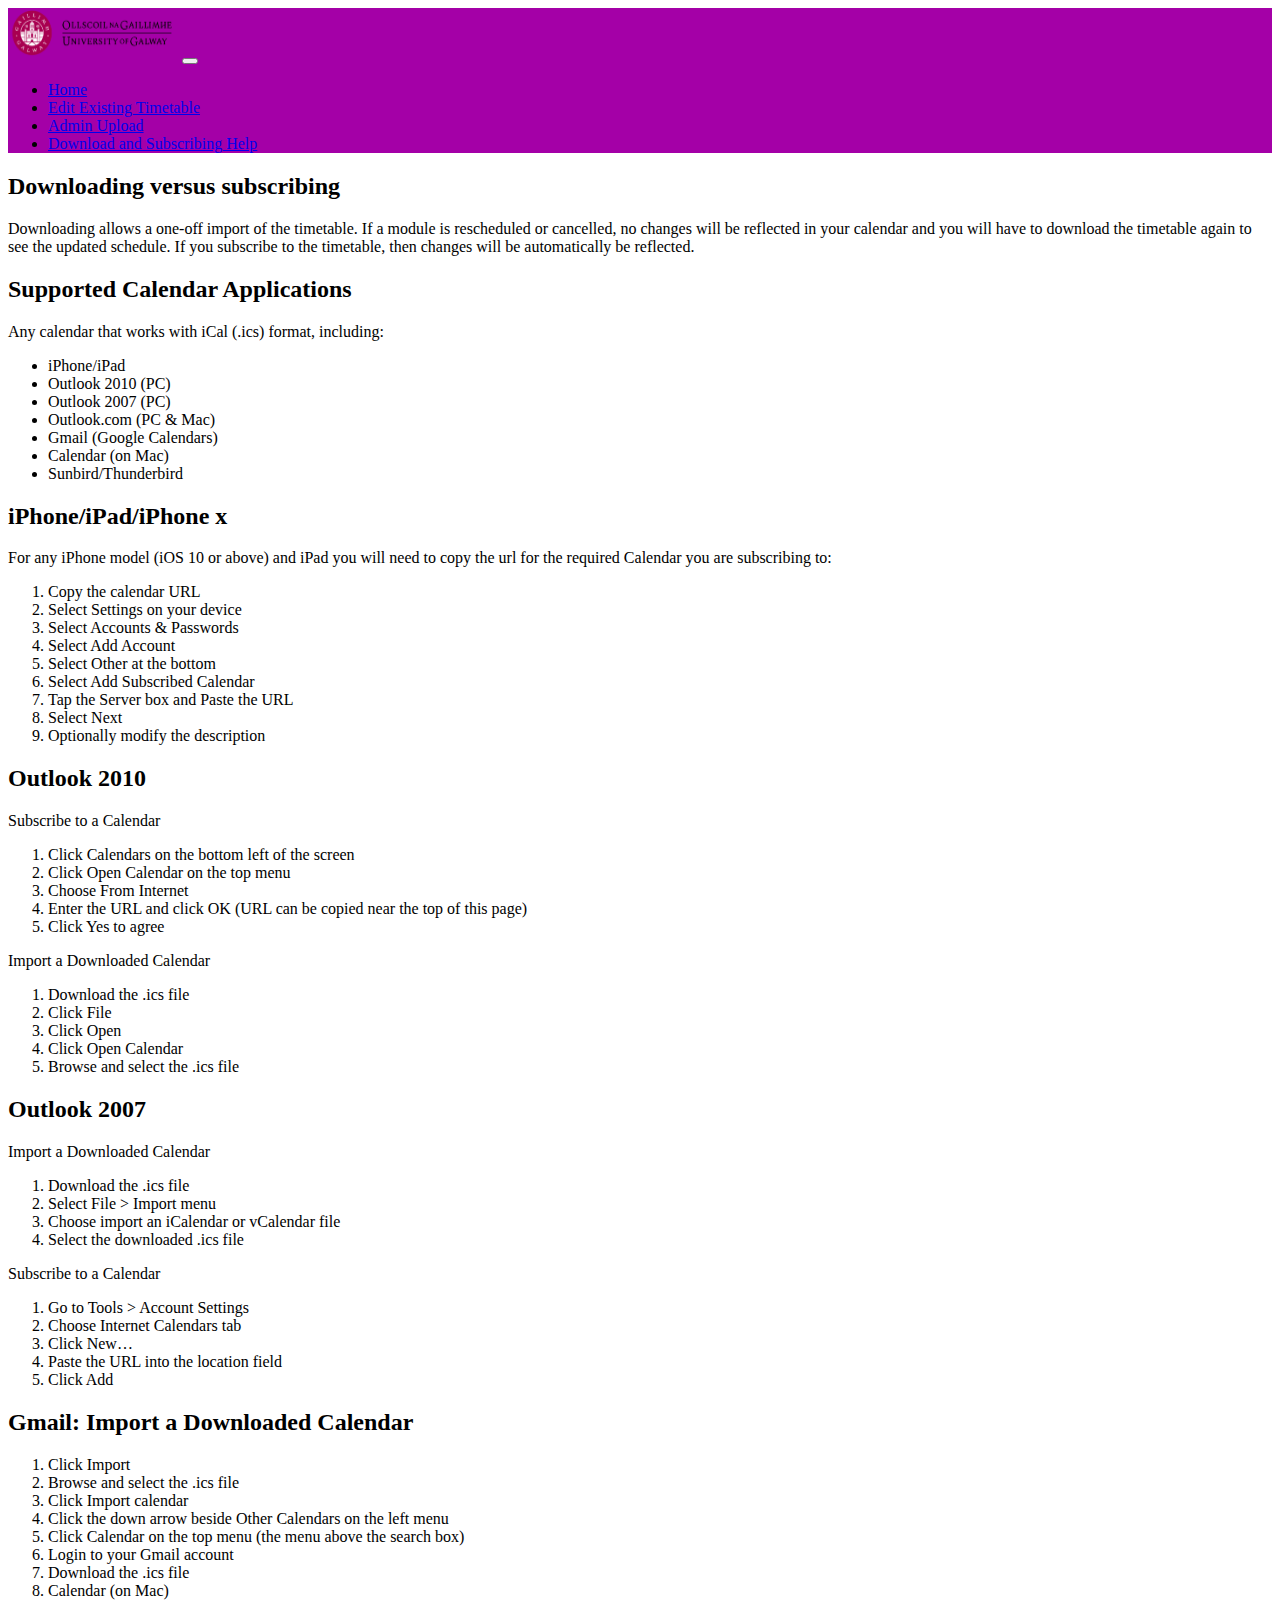
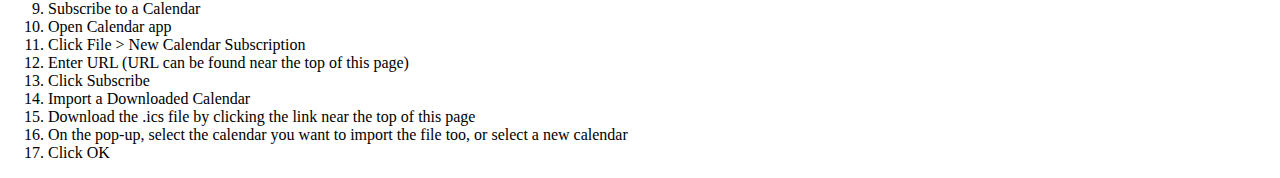
<file: public/help.html>
<!DOCTYPE html>
<html lang="en">
<head>
    <meta charset="UTF-8">
    <meta http-equiv="X-UA-Compatible" content="IE=edge">
    <meta name="viewport" content="width=device-width, initial-scale=1.0">
    <link rel="stylesheet" href="style.css">
    <link rel="icon" type="image/png" href="img/croppedLogo.png"/>
    <link href="https://cdn.jsdelivr.net/npm/bootstrap@5.3.0-alpha1/dist/css/bootstrap.min.css" rel="stylesheet" integrity="sha384-GLhlTQ8iRABdZLl6O3oVMWSktQOp6b7In1Zl3/Jr59b6EGGoI1aFkw7cmDA6j6gD" crossorigin="anonymous">
    <script src="https://cdn.jsdelivr.net/npm/bootstrap@5.3.0-alpha1/dist/js/bootstrap.bundle.min.js" integrity="sha384-w76AqPfDkMBDXo30jS1Sgez6pr3x5MlQ1ZAGC+nuZB+EYdgRZgiwxhTBTkF7CXvN" crossorigin="anonymous"></script>
    <title>Tutorial</title>
</head>
<body class="d-flex flex-column min-vh-100 bg-light">
<nav class="navbar navbar-expand-lg bg-body-tertiary bg-dark" data-bs-theme="dark">
    <div class="container-fluid">
        <a class="navbar-brand" href="#"><img class="logo" src="img/logo.png"></a>
        <button class="navbar-toggler" type="button" data-bs-toggle="collapse" data-bs-target="#navbarSupportedContent" aria-controls="navbarSupportedContent" aria-expanded="false" aria-label="Toggle navigation">
            <span class="navbar-toggler-icon"></span>
        </button>
        <div class="collapse navbar-collapse" id="navbarSupportedContent">
            <ul class="navbar-nav me-auto mb-2 mb-lg-0">
                <li class="nav-item">
                    <a class="nav-link active" aria-current="page" href="/index.html">Home</a>
                </li>
                <li class="nav-item">
                    <a class="nav-link active" aria-current="page" href="/edit.html">Edit Existing Timetable</a>
                </li>
                <li class="nav-item">
                    <a class="nav-link active" href="/upload.html">Admin Upload</a>
                </li>
                <li class="nav-item">
                    <a class="nav-link active" href="/help.html">Download and Subscribing Help</a>
                </li>
            </ul>
        </div>
    </div>
</nav>
<article class="blog-post">
    <h2 class="blog-post-title mb-1">Downloading versus subscribing</h2>
    <p>
        Downloading allows a one-off import of the timetable. If a module is rescheduled or cancelled,
        no changes will be reflected in your calendar and you will have to download the timetable
        again to see the updated schedule. If you subscribe to the timetable, then changes will be
        automatically be reflected.
    </p>
    <h2>Supported Calendar Applications</h2>
    <p>Any calendar that works with iCal (.ics) format, including:</p>
    <ul>
        <li>iPhone/iPad</li>
        <li>Outlook 2010 (PC)</li>
        <li>Outlook 2007 (PC)</li>
        <li>Outlook.com (PC &amp; Mac)</li>
        <li>Gmail (Google Calendars)</li>
        <li>Calendar (on Mac)</li>
        <li>Sunbird/Thunderbird</li>
    </ul>
    <h2>iPhone/iPad/iPhone x</h2>
    <p>For any iPhone model (iOS 10 or above) and iPad you will need to copy the url for the required Calendar you are subscribing to:</p>
    <ol>
        <li>Copy the calendar URL</li>
        <li>Select Settings on your device</li>
        <li>Select Accounts &amp; Passwords</li>
        <li>Select Add Account</li>
        <li>Select Other at the bottom</li>
        <li>Select Add Subscribed Calendar</li>
        <li>Tap the Server box and Paste the URL</li>
        <li>Select Next</li>
        <li>Optionally modify the description</li>
    </ol>
    <h2>Outlook 2010</h2>
    <p>Subscribe to a Calendar</p>
    <ol>
        <li>Click Calendars on the bottom left of the screen</li>
        <li>Click Open Calendar on the top menu</li>
        <li>Choose From Internet</li>
        <li>Enter the URL and click OK (URL can be copied near the top of this page)</li>
        <li>Click Yes to agree</li>
    </ol>
    <p>Import a Downloaded Calendar</p>
    <ol>
        <li>Download the .ics file</li>
        <li>Click File</li>
        <li>Click Open</li>
        <li>Click Open Calendar</li>
        <li>Browse and select the .ics file</li>
    </ol>
    <h2>Outlook 2007</h2>
    <p>Import a Downloaded Calendar</p>
    <ol>
        <li>Download the .ics file</li>
        <li>Select File &gt; Import menu</li>
        <li>Choose import an iCalendar or vCalendar file</li>
        <li>Select the downloaded .ics file</li>
    </ol>
    <p>Subscribe to a Calendar</p>
    <ol>
        <li>Go to Tools &gt; Account Settings</li>
        <li>Choose Internet Calendars tab</li>
        <li>Click New…</li>
        <li>Paste the URL into the location field</li>
        <li>Click Add</li>
    </ol>
    <h2>Gmail: Import a Downloaded Calendar</h2>
    <ol>
        <li>Click Import</li>
        <li>Browse and select the .ics file</li>
        <li>Click Import calendar</li>
        <li>Click the down arrow beside Other Calendars on the left menu</li>
        <li>Click Calendar on the top menu (the menu above the search box)</li>
        <li>Login to your Gmail account</li>
        <li>Download the .ics file</li>
        <li>Calendar (on Mac)</li>
        <li>Subscribe to a Calendar</li>
        <li>Open Calendar app</li>
        <li>Click File &gt; New Calendar Subscription</li>
        <li>Enter URL (URL can be found near the top of this page)</li>
        <li>Click Subscribe</li>
        <li>Import a Downloaded Calendar</li>
        <li>Download the .ics file by clicking the link near the top of this page</li>
        <li>On the pop-up, select the calendar you want to import the file too, or select a new calendar</li>
        <li>Click OK</li>
    </ol>
</article>
</body>
</html>
</file>
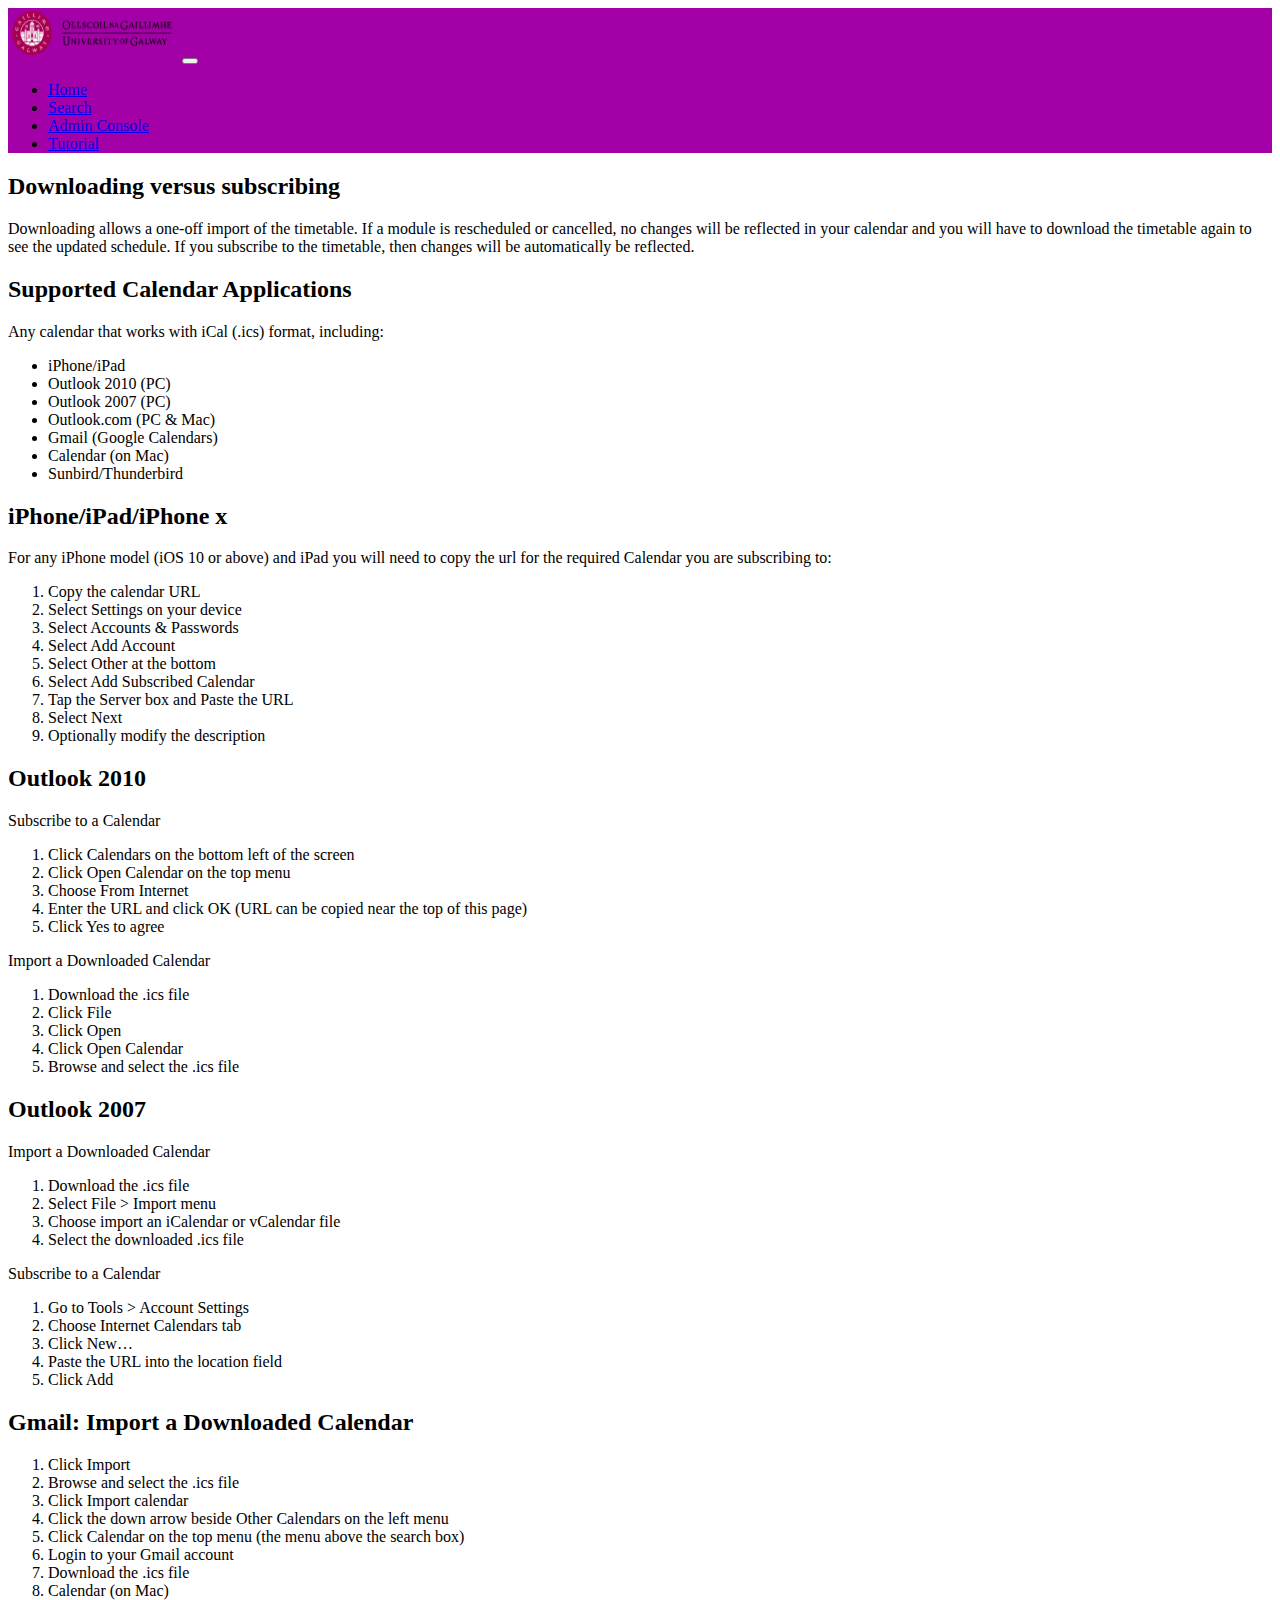
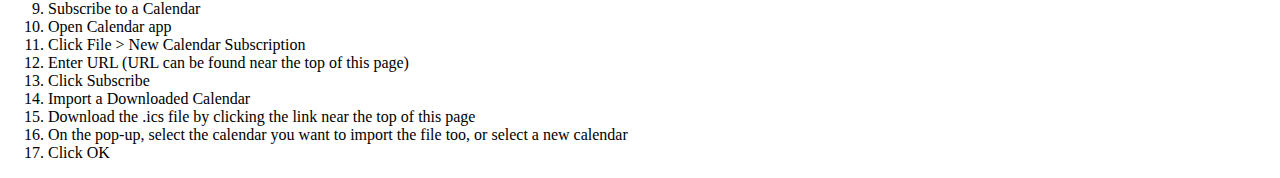
<file: public/tutorial.html>
<!DOCTYPE html>
<html lang="en">
<head>
    <meta charset="UTF-8">
    <meta http-equiv="X-UA-Compatible" content="IE=edge">
    <meta name="viewport" content="width=device-width, initial-scale=1.0">
    <link rel="stylesheet" href="style.css">
    <link rel="icon" type="image/png" href="img/croppedLogo.png"/>
    <link href="https://cdn.jsdelivr.net/npm/bootstrap@5.3.0-alpha1/dist/css/bootstrap.min.css" rel="stylesheet" integrity="sha384-GLhlTQ8iRABdZLl6O3oVMWSktQOp6b7In1Zl3/Jr59b6EGGoI1aFkw7cmDA6j6gD" crossorigin="anonymous">
    <script src="https://cdn.jsdelivr.net/npm/bootstrap@5.3.0-alpha1/dist/js/bootstrap.bundle.min.js" integrity="sha384-w76AqPfDkMBDXo30jS1Sgez6pr3x5MlQ1ZAGC+nuZB+EYdgRZgiwxhTBTkF7CXvN" crossorigin="anonymous"></script>
    <title>Tutorial</title>
</head>
<body class="d-flex flex-column min-vh-100 bg-light">
<nav class="navbar navbar-expand-lg bg-body-tertiary bg-dark" data-bs-theme="dark">
    <div class="container-fluid">
        <a class="navbar-brand" href="#"><img class="logo" src="img/logo.png"></a>
        <button class="navbar-toggler" type="button" data-bs-toggle="collapse" data-bs-target="#navbarSupportedContent" aria-controls="navbarSupportedContent" aria-expanded="false" aria-label="Toggle navigation">
            <span class="navbar-toggler-icon"></span>
        </button>
        <div class="collapse navbar-collapse" id="navbarSupportedContent">
            <ul class="navbar-nav me-auto mb-2 mb-lg-0">
                <li class="nav-item">
                    <a class="nav-link active" aria-current="page" href="/index.html">Home</a>
                </li>
                <li class="nav-item">
                    <a class="nav-link active" aria-current="page" href="/search.html">Search</a>
                </li>
                <li class="nav-item">
                    <a class="nav-link active" href="/admin.html">Admin Console</a>
                </li>
                <li class="nav-item">
                    <a class="nav-link active" href="/tutorial.html">Tutorial</a>
                </li>
            </ul>
        </div>
    </div>
</nav>
<article class="blog-post">
    <h2 class="blog-post-title mb-1">Downloading versus subscribing</h2>
    <p>
        Downloading allows a one-off import of the timetable. If a module is rescheduled or cancelled,
        no changes will be reflected in your calendar and you will have to download the timetable
        again to see the updated schedule. If you subscribe to the timetable, then changes will be
        automatically be reflected.
    </p>
    <h2>Supported Calendar Applications</h2>
    <p>Any calendar that works with iCal (.ics) format, including:</p>
    <ul>
        <li>iPhone/iPad</li>
        <li>Outlook 2010 (PC)</li>
        <li>Outlook 2007 (PC)</li>
        <li>Outlook.com (PC &amp; Mac)</li>
        <li>Gmail (Google Calendars)</li>
        <li>Calendar (on Mac)</li>
        <li>Sunbird/Thunderbird</li>
    </ul>
    <h2>iPhone/iPad/iPhone x</h2>
    <p>For any iPhone model (iOS 10 or above) and iPad you will need to copy the url for the required Calendar you are subscribing to:</p>
    <ol>
        <li>Copy the calendar URL</li>
        <li>Select Settings on your device</li>
        <li>Select Accounts &amp; Passwords</li>
        <li>Select Add Account</li>
        <li>Select Other at the bottom</li>
        <li>Select Add Subscribed Calendar</li>
        <li>Tap the Server box and Paste the URL</li>
        <li>Select Next</li>
        <li>Optionally modify the description</li>
    </ol>
    <h2>Outlook 2010</h2>
    <p>Subscribe to a Calendar</p>
    <ol>
        <li>Click Calendars on the bottom left of the screen</li>
        <li>Click Open Calendar on the top menu</li>
        <li>Choose From Internet</li>
        <li>Enter the URL and click OK (URL can be copied near the top of this page)</li>
        <li>Click Yes to agree</li>
    </ol>
    <p>Import a Downloaded Calendar</p>
    <ol>
        <li>Download the .ics file</li>
        <li>Click File</li>
        <li>Click Open</li>
        <li>Click Open Calendar</li>
        <li>Browse and select the .ics file</li>
    </ol>
    <h2>Outlook 2007</h2>
    <p>Import a Downloaded Calendar</p>
    <ol>
        <li>Download the .ics file</li>
        <li>Select File &gt; Import menu</li>
        <li>Choose import an iCalendar or vCalendar file</li>
        <li>Select the downloaded .ics file</li>
    </ol>
    <p>Subscribe to a Calendar</p>
    <ol>
        <li>Go to Tools &gt; Account Settings</li>
        <li>Choose Internet Calendars tab</li>
        <li>Click New…</li>
        <li>Paste the URL into the location field</li>
        <li>Click Add</li>
    </ol>
    <h2>Gmail: Import a Downloaded Calendar</h2>
    <ol>
        <li>Click Import</li>
        <li>Browse and select the .ics file</li>
        <li>Click Import calendar</li>
        <li>Click the down arrow beside Other Calendars on the left menu</li>
        <li>Click Calendar on the top menu (the menu above the search box)</li>
        <li>Login to your Gmail account</li>
        <li>Download the .ics file</li>
        <li>Calendar (on Mac)</li>
        <li>Subscribe to a Calendar</li>
        <li>Open Calendar app</li>
        <li>Click File &gt; New Calendar Subscription</li>
        <li>Enter URL (URL can be found near the top of this page)</li>
        <li>Click Subscribe</li>
        <li>Import a Downloaded Calendar</li>
        <li>Download the .ics file by clicking the link near the top of this page</li>
        <li>On the pop-up, select the calendar you want to import the file too, or select a new calendar</li>
        <li>Click OK</li>
    </ol>
</article>
</body>
</html>
</file>
<file: public/style.css>
#byCollege {
    margin-left: auto;
    margin-right: auto;
    text-align: center;
}

.myCenter {
    margin-left: auto;
    margin-right: auto;
    text-align: center;
}

#logo {
    width: 170px;
    height: 53px;
}

.logo {
    width: 170px;
    height: 53px;
}

.btn-primary, .btn-primary:hover, .btn-primary:active, .btn-primary:visited {
    background-color: #a400a7 !important;
}

.container-fluid {
    background-color: #a400a7 !important;
}

h1 {
    text-align: center;
}
footer {
    text-align: center;
}
</file>
